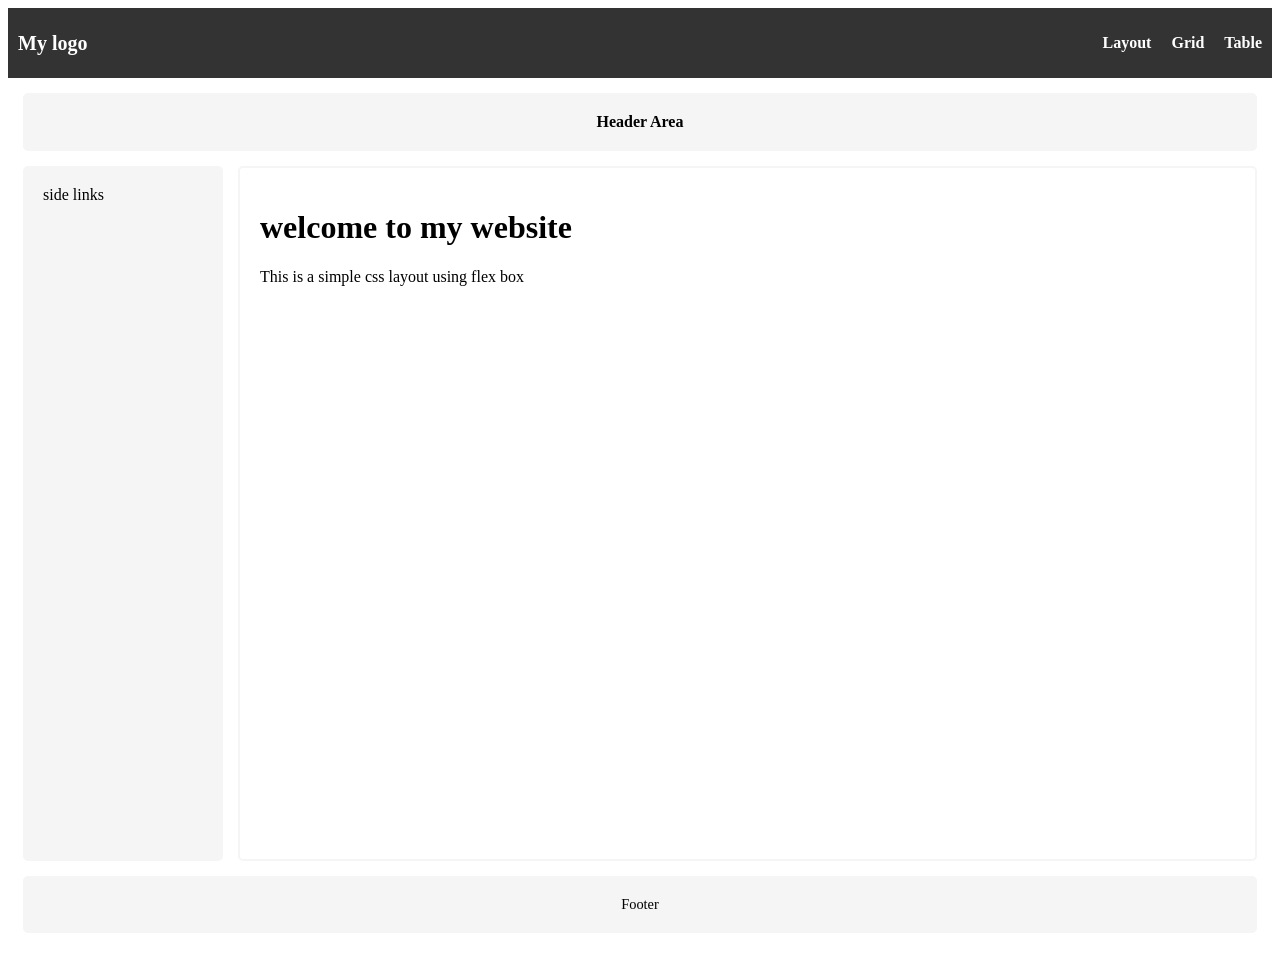
<file: grid.html>
<!DOCTYPE html>
<html lang="en">

<head>
    <meta charset="UTF-8">
    <meta name="viewport" content="width=device-width, initial-scale=1.0">
    <title>Grids</title>
    <link rel="stylesheet" href="./nav.css">
    <link rel="stylesheet" href="./grid.css">
</head>

<body>
    <nav class="navCon">
        <div class="logo">My logo</div>
        <ul class="navLinks">
            <li><a href="/layout.html">Layout</a></li>
            <li><a href="./grid.html">Grid</a></li>
            <li><a href="./table.html">Table</a></li>
        </ul>
    </nav>
    <div class="gridContainer">
        <header>Header Area</header>
        <aside>side links</aside>
        <main>
            <h1>welcome to my website</h1>
            <p>This is a simple css layout using flex box</p>
        </main>
        <footer>Footer</footer>
    </div>  


</body>

</html>
</file>
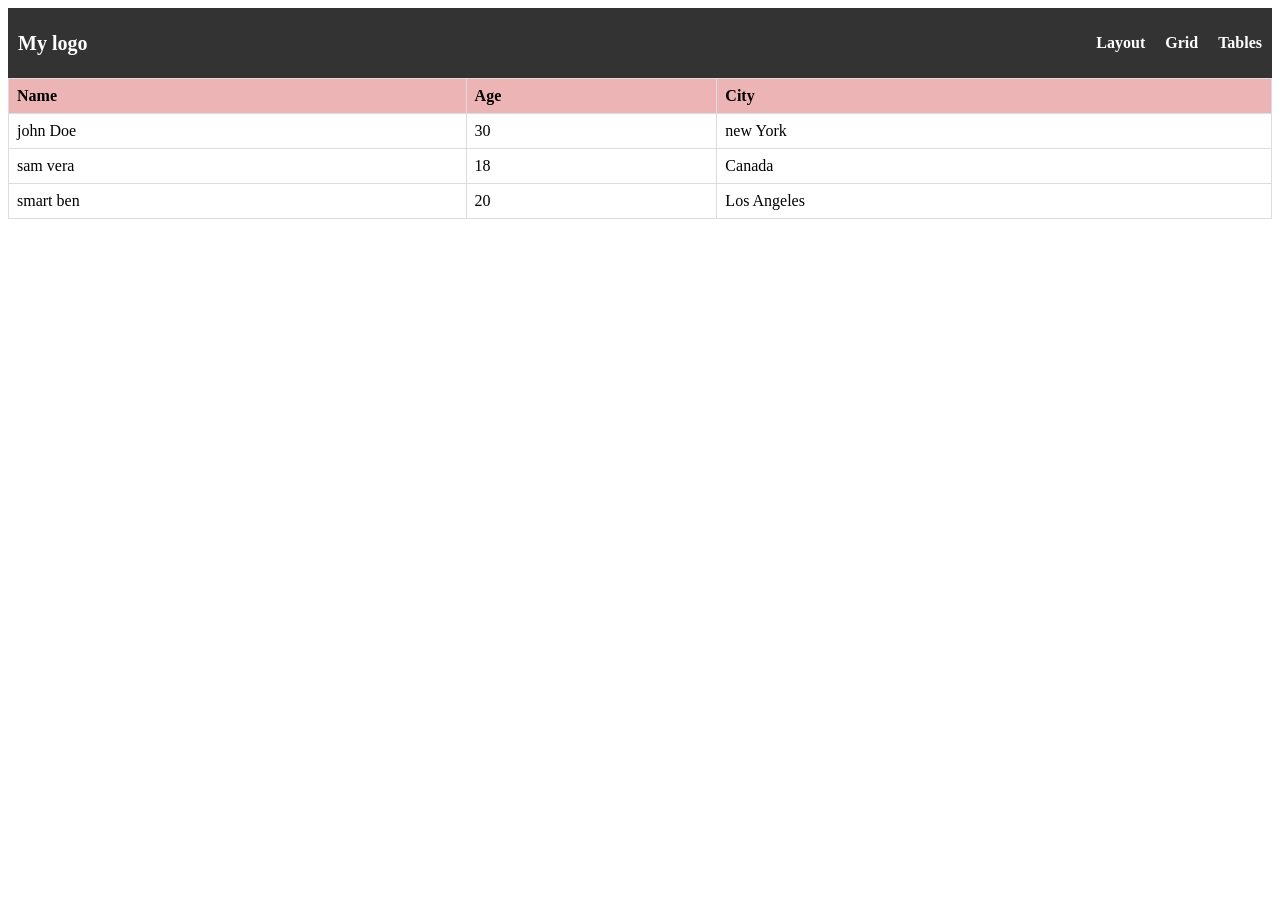
<file: table.html>
<!DOCTYPE html>
<html lang="en">

<head>
    <meta charset="UTF-8">
    <meta name="viewport" content="width=device-width, initial-scale=1.0">
    <title>Table</title>
    <link rel="stylesheet" href="/nav.css">
    <link rel="stylesheet" href="/table.css">
</head>

<body>
    <nav class="navCon">
        <div class="logo">My logo</div>
        <ul class="navLinks">
            <li><a href="/layout.html">Layout</a></li>
            <li><a href="./grid.html">Grid</a></li>
            <li><a href="./table.html">Tables</a></li>

        </ul>
    </nav>
    <div class="tableContainer">
        <table>
            <thead>
                <tr>
                    <th>Name</th>
                    <th>Age</th>
                    <th>City</th>
                </tr>
            </thead>
            <tbody>
                <tr>
                    <td>john Doe</td>
                    <td>30</td>
                    <td> new York</td>
                </tr>
                <tr>
                    <td>sam vera</td>
                    <td>18</td>
                    <td> Canada</td>
                </tr>
                <tr>
                    <td>smart ben</td>
                    <td>20</td>
                    <td> Los Angeles</td>
                </tr>
            </tbody>
        </table>
    </div>


    <!-- <div class="gridContainer">
        <header>Header Area</header>
        <aside>side links</aside>
        <main>
            <h1>welcome to my website</h1>
            <p>This is a simple css layout using flex box</p>
        </main>
        <footer>Footer</footer>
    </div>   -->


</body>

</html>
</file>
<file: nav.css>
.navCon{
    display: flex;
    justify-content: space-between;
    align-items: center;
    background: #333;
    padding: 10px;
}
.navLinks{
    display: flex;
    list-style: none;
    gap: 20px;
}
.navLinks li a{
    color: white;
    text-decoration: none;
    font-weight: bold;
}
.navLinks li a:hover{
    color: #ddd;
}
.logo{
    color: white;
    font-size: 20px;
    font-weight: bold;
}
</file>
<file: grid.css>
.gridContainer{
    display: grid;
    grid-template-columns: 200px 1fr;
    grid-template-rows: auto 1fr auto;
    gap: 15px;
    padding: 15px;
    min-height: calc(100vh - 60px);
}

header, aside, main, footer{
    padding: 20px;
    border-radius: 5px;
}
header{
    background-color: whitesmoke;
    grid-column: 1 / span 2;      /* span across the page */
    text-align: center; 
    font-weight: bold;
}
aside{
    background-color: whitesmoke;
    grid-column: 1    /* stays in column */
}
main{
    /* background-color: whitesmoke; */
    border: 2px solid whitesmoke;
    grid-column: 2;
}
footer{
    background-color: whitesmoke;
    grid-column: 1 / span 2;
    text-align: center;
    font-size: 0.9rem;
}
</file>
<file: table.css>
table{
    width: 100%;
    border-collapse: collapse;
}
th, td{
    border: 1px solid #ddd;
    padding: 8px;
    text-align: left;
}
th{
    background: #ecb4b4;
}
</file>
